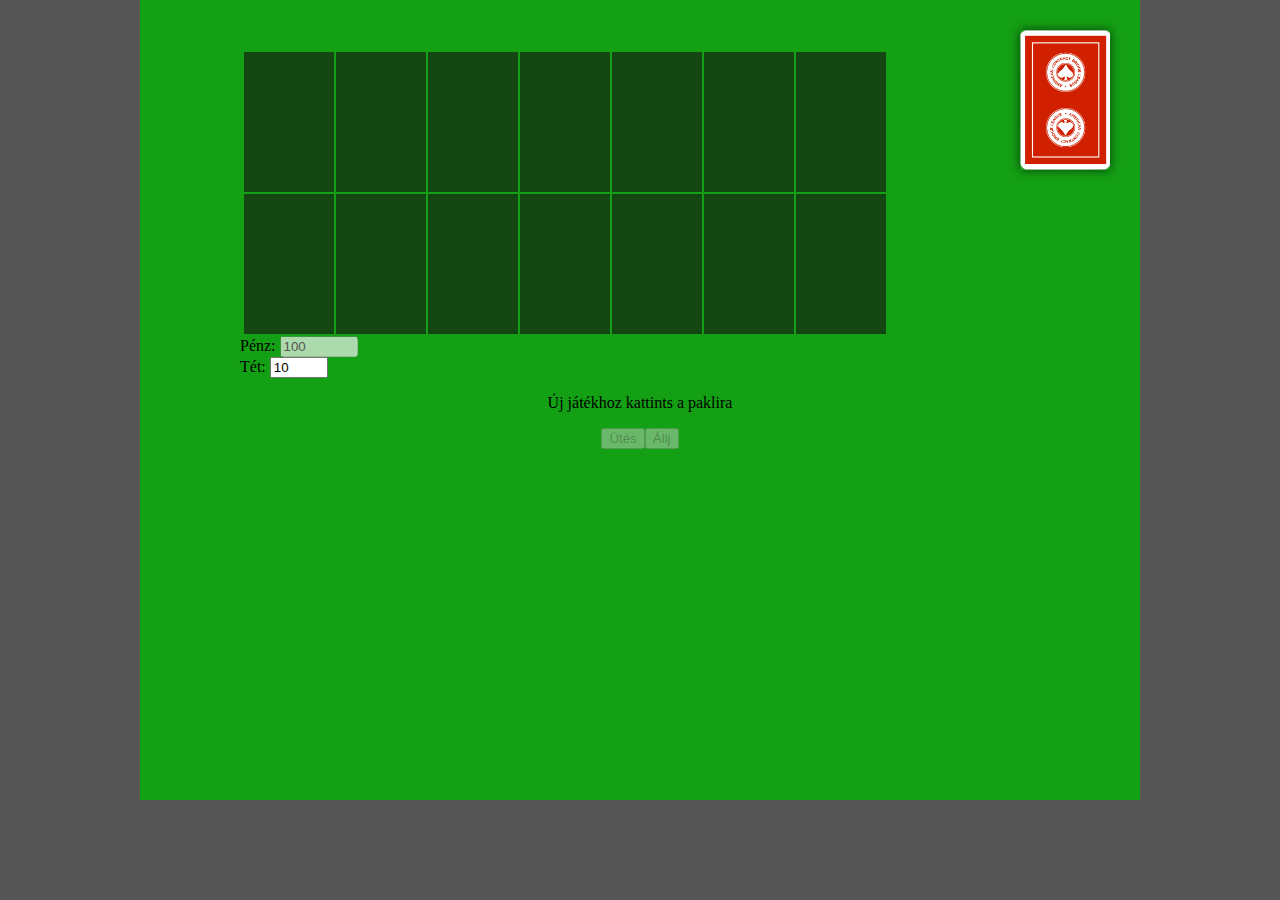
<file: index.html>
<!doctype html>
<html lang="hu">
<head>
<meta charset="utf-8">
<link href="style.css" type="text/css" rel="stylesheet">
<script src="blackjack.js"></script>
<title>21 game</title>
</head>
<body>
<div id="playarea">
	<span id="hand" onclick="uj_jatek()"></span>
	<table>
		<tr>
			<td id="gep1"></td><td id="gep2"></td><td id="gep3"></td><td id="gep4"></td><td id="gep5"></td><td id="gep6"></td><td id="gep7"></td>
		</tr>
		<tr>
			<td id="em1"></td><td id="em2"></td><td id="em3"></td><td id="em4"></td><td id="em5"></td><td id="em6"></td><td id="em7"></td>
		</tr>
	</table>
	<div id="gombok">
	<div id="moneyarea"><label>Pénz: </label><input type="text" id="money" value="100" disabled><br><label>Tét: </label><input type="number" id="tet" min="1" value="10"></div>
	<p id="resetszoveg">Új játékhoz kattints a paklira</p>
	<button id="hit" onclick="hit()" disabled>Ütés</button><button id="stand" onclick="stand()" disabled>Állj</button>
	<p id="pontszam"></p>
	<p id="eredmeny"></p>
	</div>
</div>
</body>
</html>
</file>
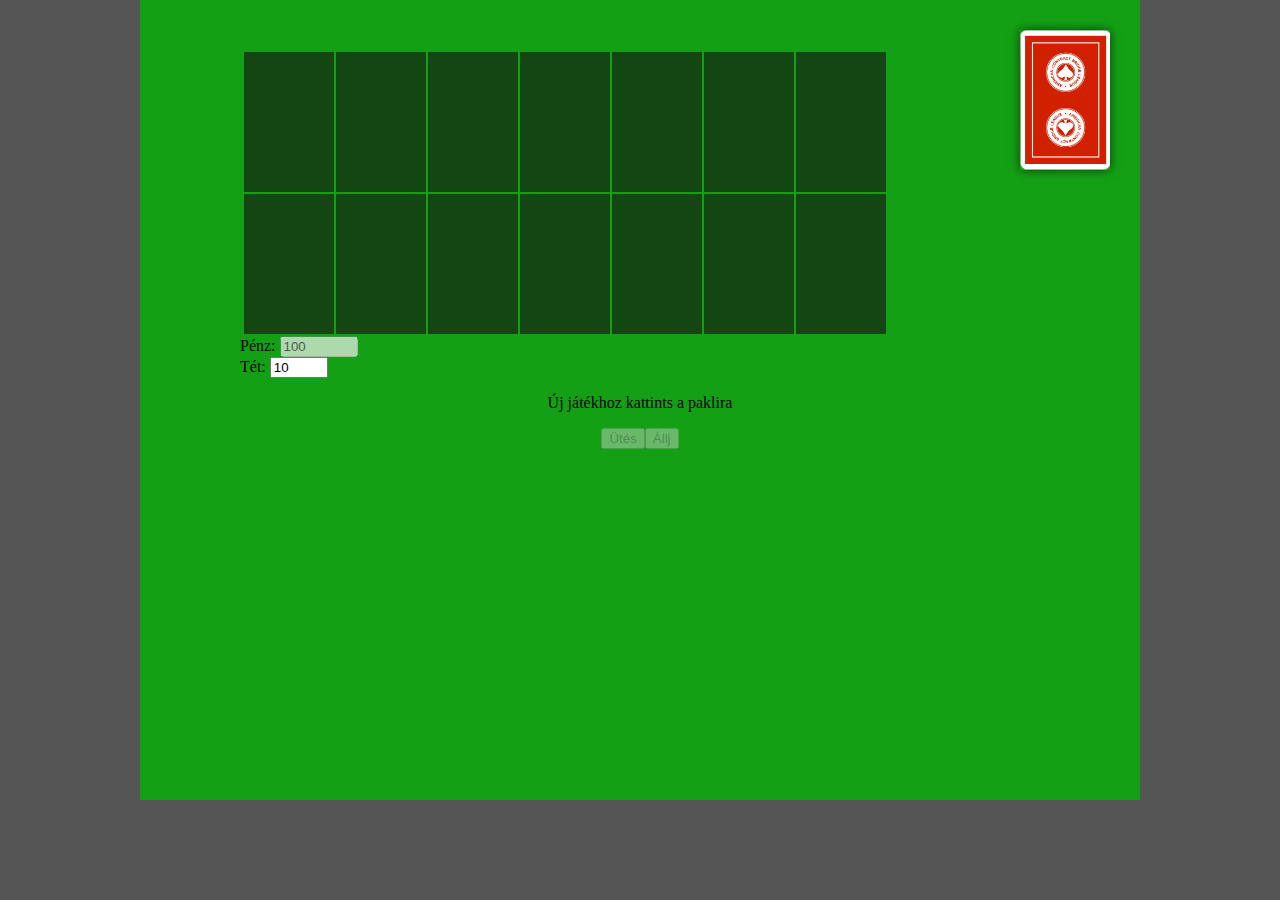
<file: blackjack.html>
<!doctype html>
<html lang="hu">
<head>
<meta charset="utf-8">
<link href="style.css" type="text/css" rel="stylesheet">
<script src="blackjack.js"></script>
<title>21 game</title>
</head>
<body>
<div id="playarea">
	<span id="hand" onclick="uj_jatek()"></span>
	<table>
		<tr>
			<td id="gep1"></td><td id="gep2"></td><td id="gep3"></td><td id="gep4"></td><td id="gep5"></td><td id="gep6"></td><td id="gep7"></td>
		</tr>
		<tr>
			<td id="em1"></td><td id="em2"></td><td id="em3"></td><td id="em4"></td><td id="em5"></td><td id="em6"></td><td id="em7"></td>
		</tr>
	</table>
	<div id="gombok">
	<div id="moneyarea"><label>Pénz: </label><input type="text" id="money" value="100" disabled><br><label>Tét: </label><input type="number" id="tet" min="1" value="10"></div>
	<p id="resetszoveg">Új játékhoz kattints a paklira</p>
	<button id="hit" onclick="hit()" disabled>Ütés</button><button id="stand" onclick="stand()" disabled>Állj</button>
	<p id="pontszam"></p>
	<p id="eredmeny"></p>
	</div>
</div>
</body>
</html>
</file>
<file: style.css>
body {
	margin: 0;
	padding: 0;
	top: 0;
	background-color: #555;
}
table {
	text-align: center;
	margin: auto;
	padding-top: 50px;
}
td {
	width: 90px;
	height: 140px;
	margin: 20px;
	padding: 0;
	background-color: rgb(20,70,20);
	/*background-image: url("PNG/red_back.png");*/
	background-size: 90px 140px;
}

#playarea {
	margin: 0 auto;
	width: 1000px;
	height: 800px;
	background-color: rgb(20, 160, 20);
}
#gombok {
	margin: 0 auto;
	text-align: center;
	width: 100%;
}
#hand {
	margin: 30px;
	float: right;
	width: 90px;
	height: 140px;
	top: 10px;
	background-image: url("PNG/red_back.png");
	background-size: cover;
	z-index: 1;
	cursor: pointer;
	box-shadow: 0 0 10px rgba(0,0,0,0.6);
	transition: 0.2s ease;
}
#hand:hover {
	box-shadow: 0 0 20px rgba(0,0,0,0.9);
}

#moneyarea {
	position: relative;
	left: 100px;
	text-align: left;
}
#money {
	width: 70px;
}
#tet {
	width: 50px;
}
</file>
